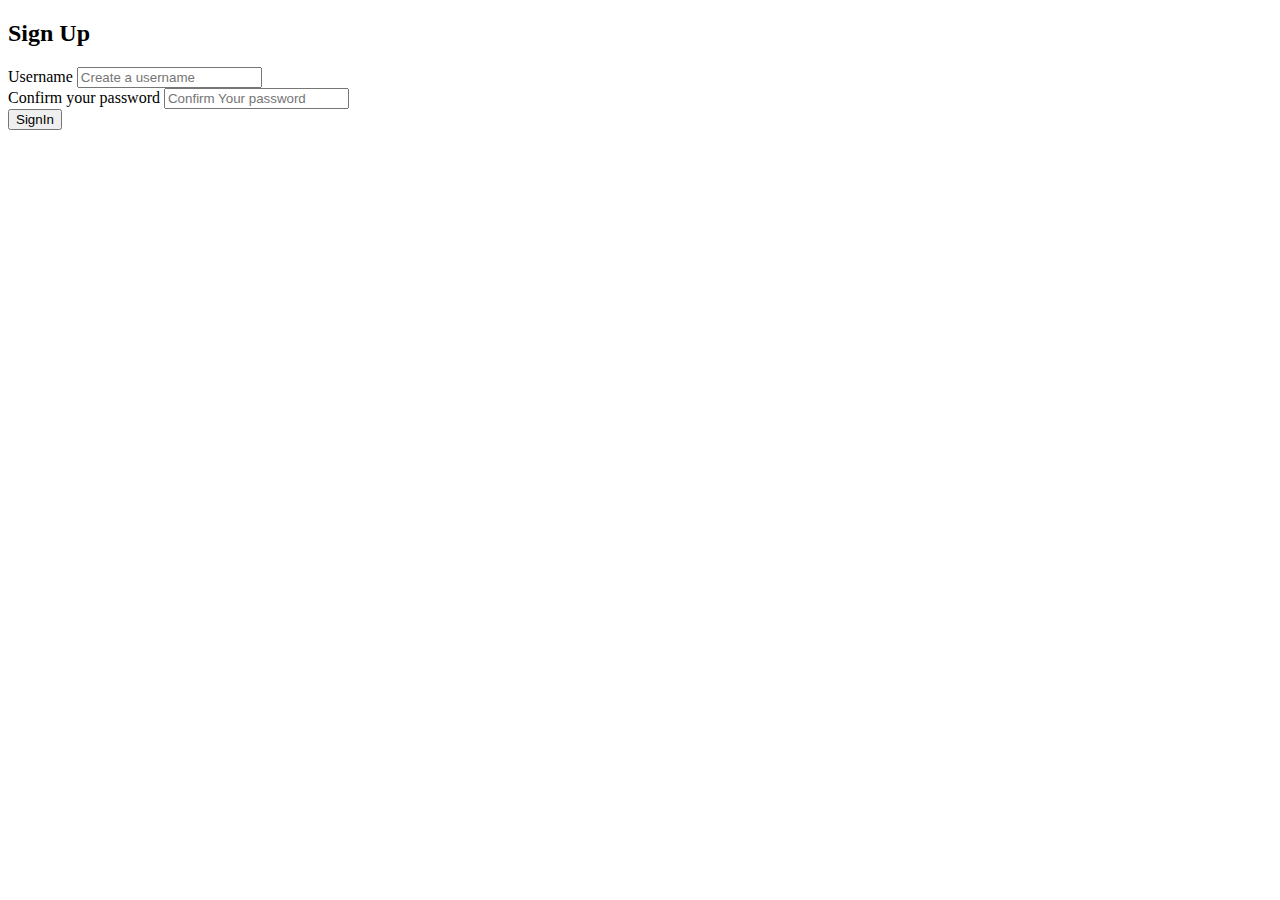
<file: news/templates/news/signin.html>
<!DOCTYPE html>
<html lang="en">
<head>
    <meta charset="UTF-8">
    <meta http-equiv="X-UA-Compatible" content="IE=edge">
    <meta name="viewport" content="width=device-width, initial-scale=1.0">
    <title>Document</title>
</head>
<body>
    <h2>Sign Up</h2>

    <form action="/signin" method="post">
        <label for=""> Username</label>
        <input type="text" id="username" name="username" placeholder="Create a username" required>
        <br>
       
        <label for=""> Confirm your password</label>
        <input type="password" id="pass1"  name="pass1" placeholder="Confirm Your password" required>
        <br>
        <button type="submit">SignIn</button>
    </form>
</body>
</html>
</file>
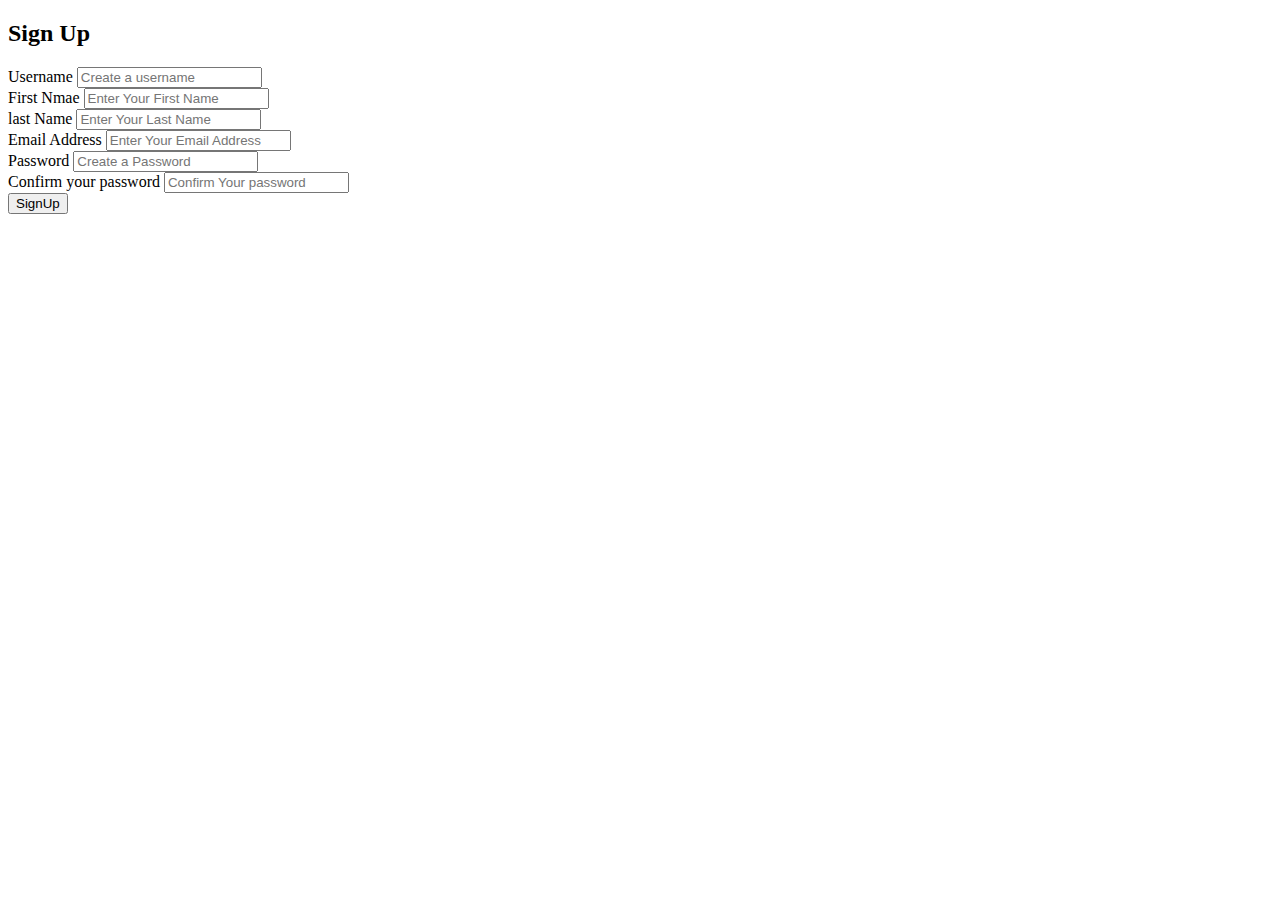
<file: news/templates/news/signup.html>
<!DOCTYPE html>
<html lang="en">
<head>
    <meta charset="UTF-8">
    <meta http-equiv="X-UA-Compatible" content="IE=edge">
    <meta name="viewport" content="width=device-width, initial-scale=1.0">
    <title>Document</title>
</head>
<body>
    <h2>Sign Up</h2>

    <form action="/signup" method="post">
        <label for=""> Username</label>
        <input type="text" id="username" name="username" placeholder="Create a username" required>
        <br>
        <label for=""> First Nmae</label>
        <input type="text" id="fname" name="fname" placeholder="Enter Your First Name" required>
        <br>
        <label for=""> last Name</label>
        <input type="text" id="lname" name="lname"placeholder="Enter Your Last Name" required>
        <br>
        <label for=""> Email Address</label>
        <input type="email" id="email"  name="email" placeholder="Enter Your Email Address" required>
        <br>
        <label for=""> Password</label>
        <input type="password" id="pass1" name="pass1" placeholder="Create a Password" required>
        <br>
        <label for=""> Confirm your password</label>
        <input type="password" id="pass2"  name="pass2" placeholder="Confirm Your password" required>
        <br>
        <button type="submit">SignUp</button>
    </form>
</body>
</html>
</file>
